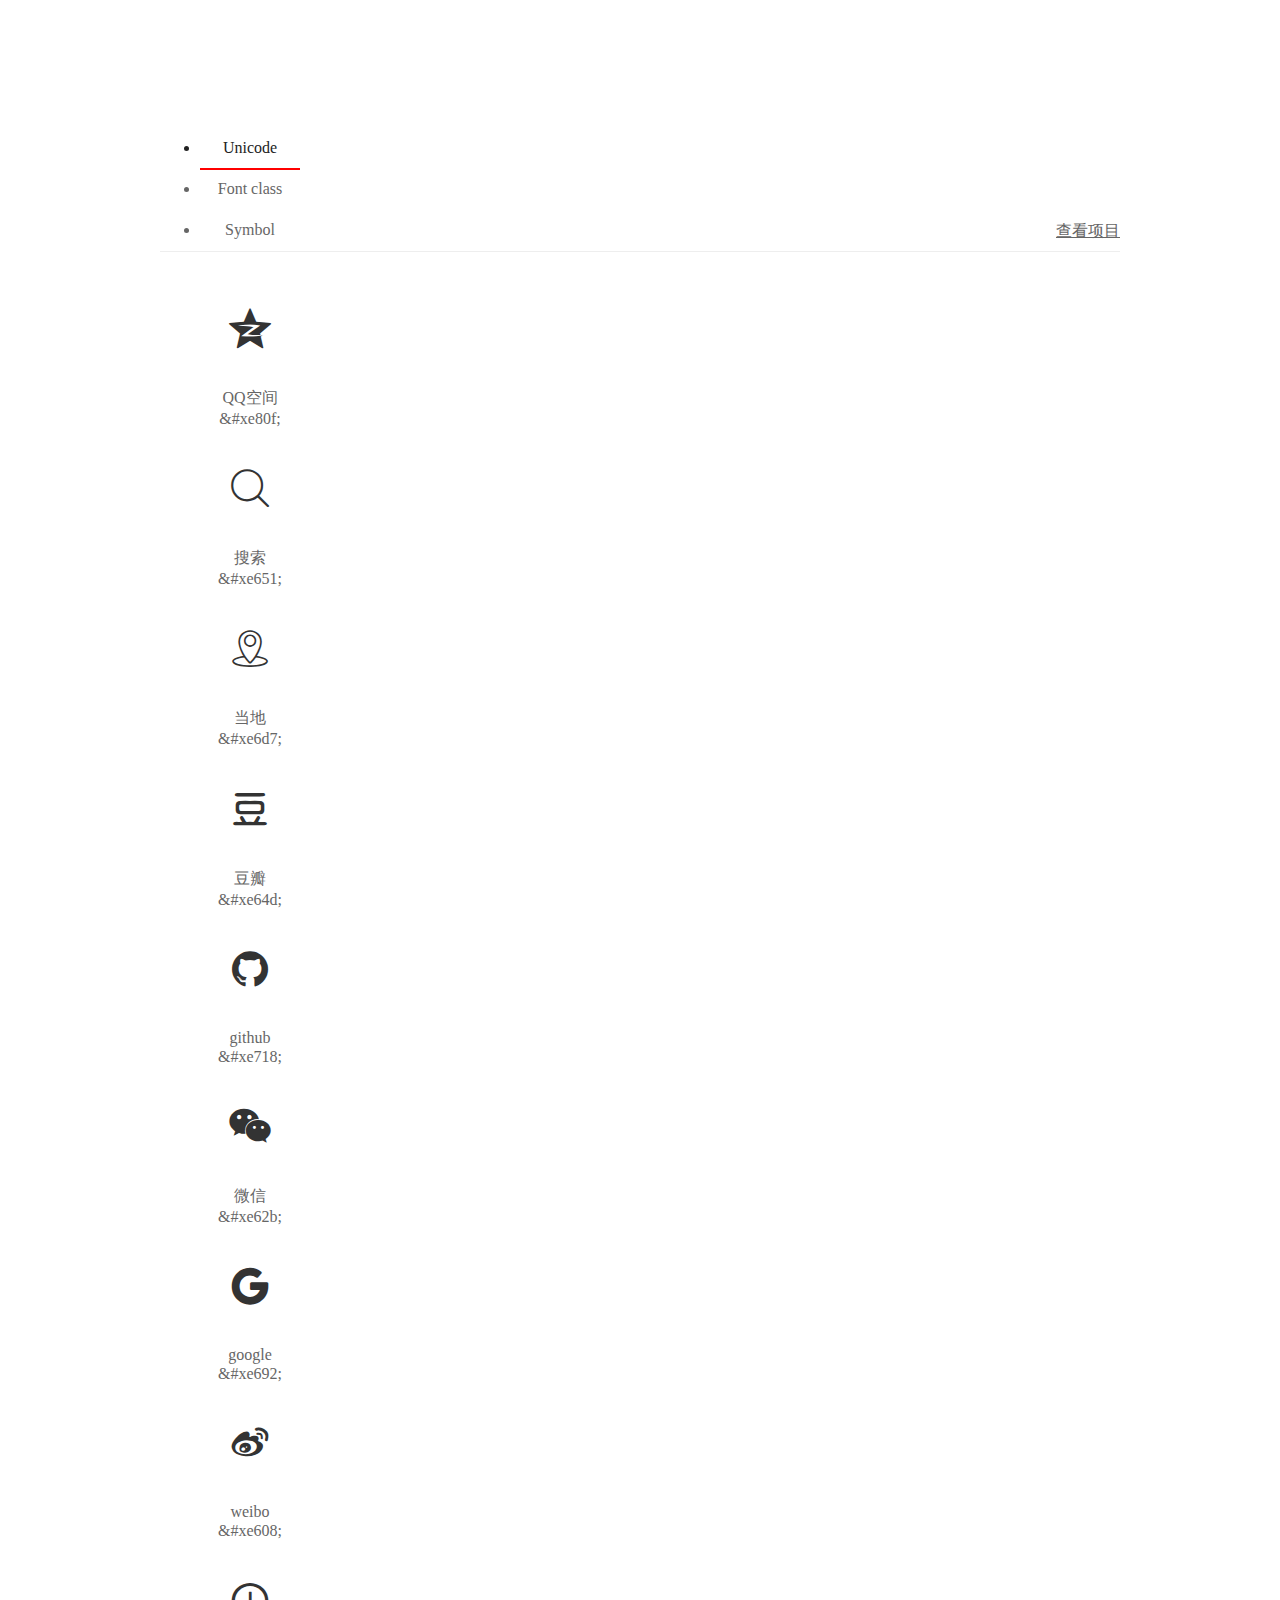
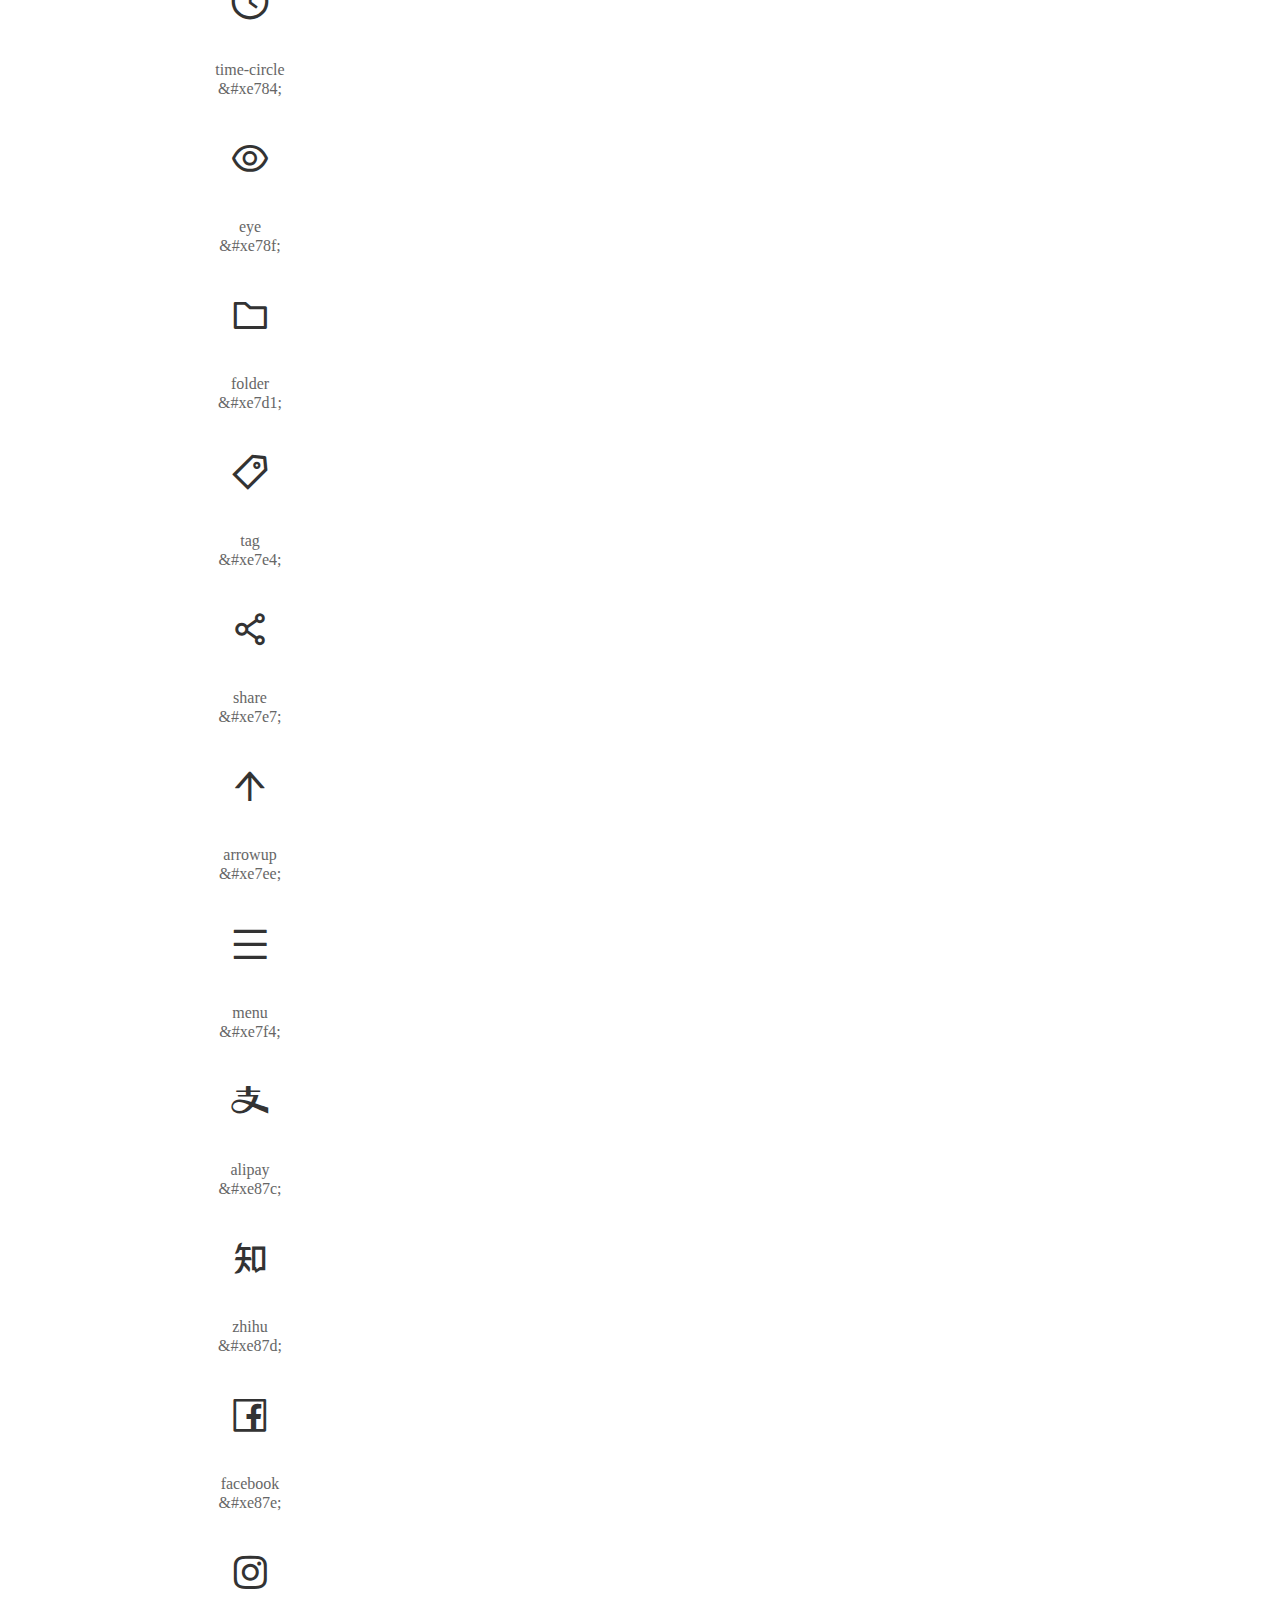
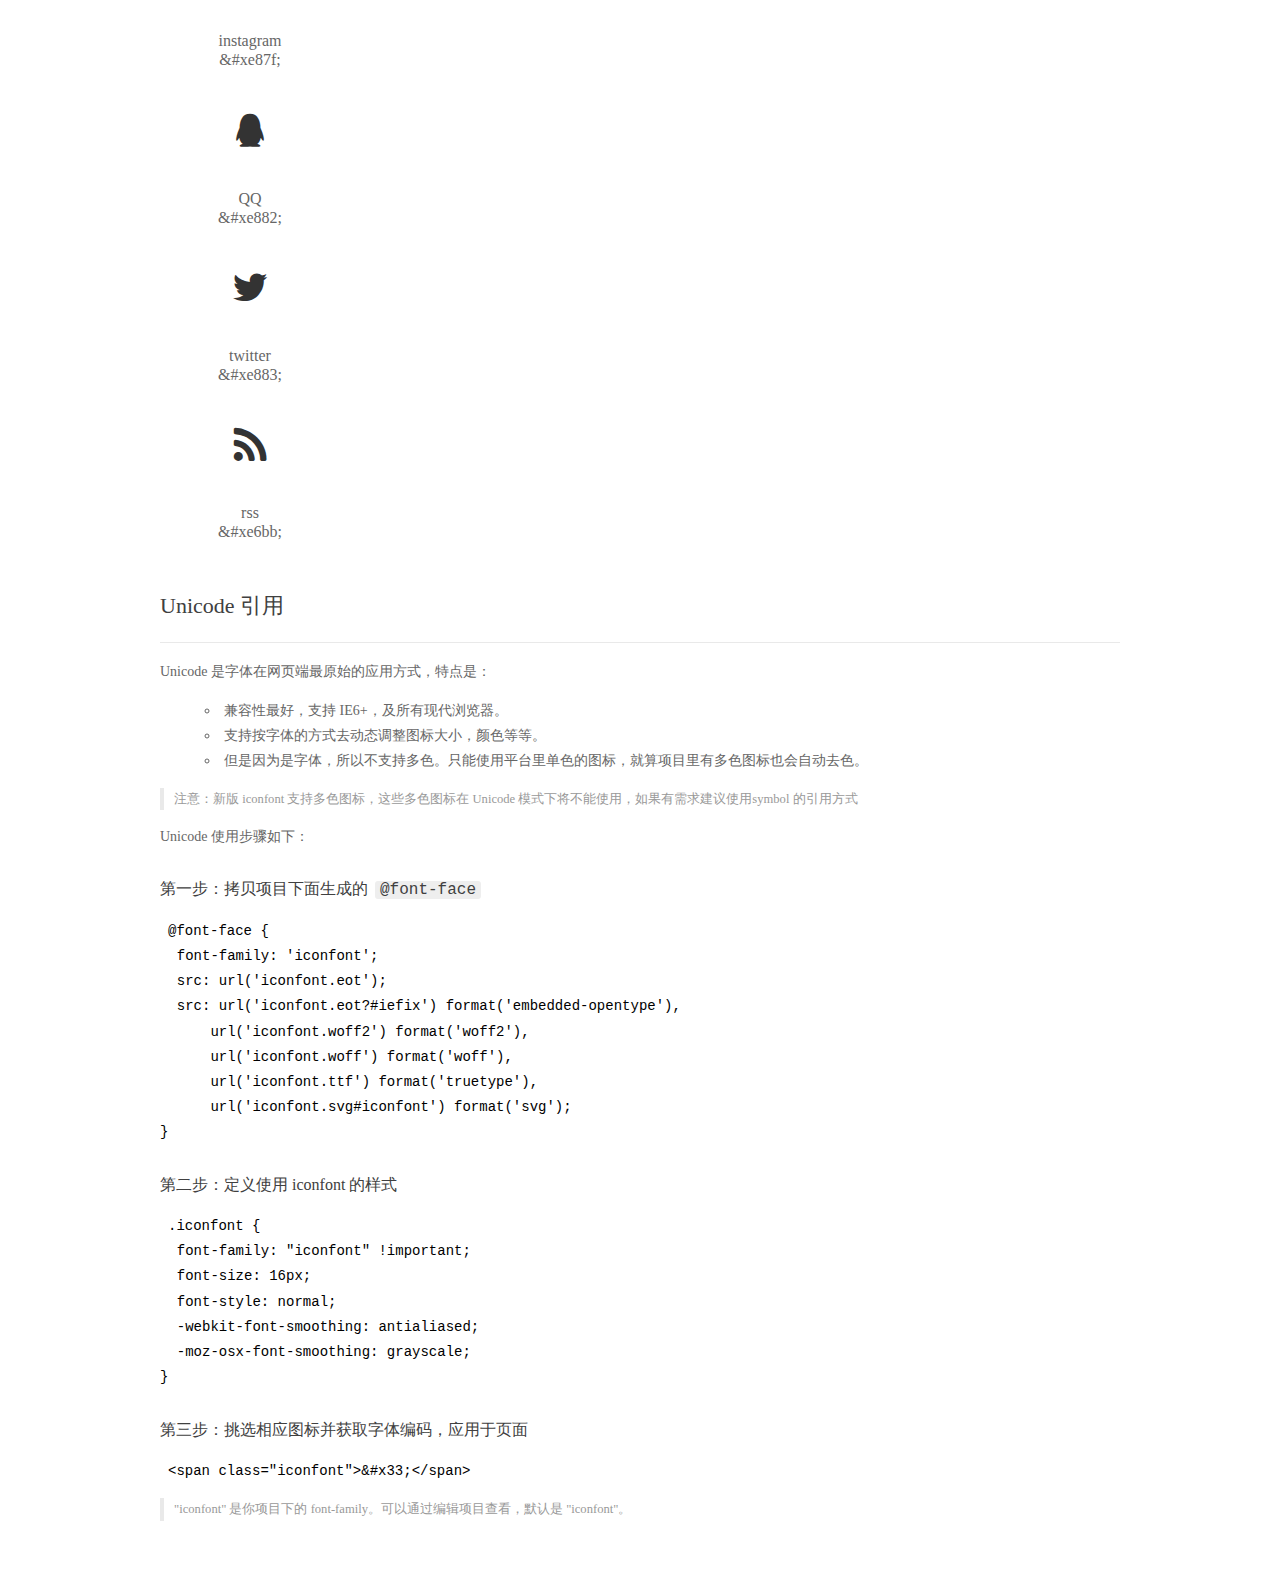
<file: style/iconfont/demo_index.html>
<!DOCTYPE html>
<html>
<head><meta name="generator" content="Hexo 3.9.0">
  <meta charset="utf-8">
  <title>IconFont Demo</title>
  <link rel="shortcut icon" href="https://gtms04.alicdn.com/tps/i4/TB1_oz6GVXXXXaFXpXXJDFnIXXX-64-64.ico" type="image/x-icon">
  <link rel="stylesheet" href="https://g.alicdn.com/thx/cube/1.3.2/cube.min.css">
  <link rel="stylesheet" href="demo.css">
  <link rel="stylesheet" href="iconfont.css">
  <script src="iconfont.js"></script>
  <!-- jQuery -->
  <script src="https://a1.alicdn.com/oss/uploads/2018/12/26/7bfddb60-08e8-11e9-9b04-53e73bb6408b.js"></script>
  <!-- 代码高亮 -->
  <script src="https://a1.alicdn.com/oss/uploads/2018/12/26/a3f714d0-08e6-11e9-8a15-ebf944d7534c.js"></script>
</head>
<body>
  <div class="main">
    <h1 class="logo"><a href="https://www.iconfont.cn/" title="iconfont 首页" target="_blank">&#xe86b;</a></h1>
    <div class="nav-tabs">
      <ul id="tabs" class="dib-box">
        <li class="dib active"><span>Unicode</span></li>
        <li class="dib"><span>Font class</span></li>
        <li class="dib"><span>Symbol</span></li>
      </ul>
      
      <a href="https://www.iconfont.cn/manage/index?manage_type=myprojects&projectId=1344304" target="_blank" class="nav-more">查看项目</a>
      
    </div>
    <div class="tab-container">
      <div class="content unicode" style="display: block;">
          <ul class="icon_lists dib-box">
          
            <li class="dib">
              <span class="icon iconfont">&#xe80f;</span>
                <div class="name">QQ空间</div>
                <div class="code-name">&amp;#xe80f;</div>
              </li>
          
            <li class="dib">
              <span class="icon iconfont">&#xe651;</span>
                <div class="name">搜索</div>
                <div class="code-name">&amp;#xe651;</div>
              </li>
          
            <li class="dib">
              <span class="icon iconfont">&#xe6d7;</span>
                <div class="name">当地</div>
                <div class="code-name">&amp;#xe6d7;</div>
              </li>
          
            <li class="dib">
              <span class="icon iconfont">&#xe64d;</span>
                <div class="name">豆瓣</div>
                <div class="code-name">&amp;#xe64d;</div>
              </li>
          
            <li class="dib">
              <span class="icon iconfont">&#xe718;</span>
                <div class="name">github</div>
                <div class="code-name">&amp;#xe718;</div>
              </li>
          
            <li class="dib">
              <span class="icon iconfont">&#xe62b;</span>
                <div class="name">微信</div>
                <div class="code-name">&amp;#xe62b;</div>
              </li>
          
            <li class="dib">
              <span class="icon iconfont">&#xe692;</span>
                <div class="name">google</div>
                <div class="code-name">&amp;#xe692;</div>
              </li>
          
            <li class="dib">
              <span class="icon iconfont">&#xe608;</span>
                <div class="name">weibo</div>
                <div class="code-name">&amp;#xe608;</div>
              </li>
          
            <li class="dib">
              <span class="icon iconfont">&#xe784;</span>
                <div class="name">time-circle</div>
                <div class="code-name">&amp;#xe784;</div>
              </li>
          
            <li class="dib">
              <span class="icon iconfont">&#xe78f;</span>
                <div class="name">eye</div>
                <div class="code-name">&amp;#xe78f;</div>
              </li>
          
            <li class="dib">
              <span class="icon iconfont">&#xe7d1;</span>
                <div class="name">folder</div>
                <div class="code-name">&amp;#xe7d1;</div>
              </li>
          
            <li class="dib">
              <span class="icon iconfont">&#xe7e4;</span>
                <div class="name">tag</div>
                <div class="code-name">&amp;#xe7e4;</div>
              </li>
          
            <li class="dib">
              <span class="icon iconfont">&#xe7e7;</span>
                <div class="name">share</div>
                <div class="code-name">&amp;#xe7e7;</div>
              </li>
          
            <li class="dib">
              <span class="icon iconfont">&#xe7ee;</span>
                <div class="name">arrowup</div>
                <div class="code-name">&amp;#xe7ee;</div>
              </li>
          
            <li class="dib">
              <span class="icon iconfont">&#xe7f4;</span>
                <div class="name">menu</div>
                <div class="code-name">&amp;#xe7f4;</div>
              </li>
          
            <li class="dib">
              <span class="icon iconfont">&#xe87c;</span>
                <div class="name">alipay</div>
                <div class="code-name">&amp;#xe87c;</div>
              </li>
          
            <li class="dib">
              <span class="icon iconfont">&#xe87d;</span>
                <div class="name">zhihu</div>
                <div class="code-name">&amp;#xe87d;</div>
              </li>
          
            <li class="dib">
              <span class="icon iconfont">&#xe87e;</span>
                <div class="name">facebook</div>
                <div class="code-name">&amp;#xe87e;</div>
              </li>
          
            <li class="dib">
              <span class="icon iconfont">&#xe87f;</span>
                <div class="name">instagram</div>
                <div class="code-name">&amp;#xe87f;</div>
              </li>
          
            <li class="dib">
              <span class="icon iconfont">&#xe882;</span>
                <div class="name">QQ</div>
                <div class="code-name">&amp;#xe882;</div>
              </li>
          
            <li class="dib">
              <span class="icon iconfont">&#xe883;</span>
                <div class="name">twitter</div>
                <div class="code-name">&amp;#xe883;</div>
              </li>
          
            <li class="dib">
              <span class="icon iconfont">&#xe6bb;</span>
                <div class="name">rss</div>
                <div class="code-name">&amp;#xe6bb;</div>
              </li>
          
          </ul>
          <div class="article markdown">
          <h2 id="unicode-">Unicode 引用</h2>
          <hr>

          <p>Unicode 是字体在网页端最原始的应用方式，特点是：</p>
          <ul>
            <li>兼容性最好，支持 IE6+，及所有现代浏览器。</li>
            <li>支持按字体的方式去动态调整图标大小，颜色等等。</li>
            <li>但是因为是字体，所以不支持多色。只能使用平台里单色的图标，就算项目里有多色图标也会自动去色。</li>
          </ul>
          <blockquote>
            <p>注意：新版 iconfont 支持多色图标，这些多色图标在 Unicode 模式下将不能使用，如果有需求建议使用symbol 的引用方式</p>
          </blockquote>
          <p>Unicode 使用步骤如下：</p>
          <h3 id="-font-face">第一步：拷贝项目下面生成的 <code>@font-face</code></h3>
<pre><code class="language-css">@font-face {
  font-family: 'iconfont';
  src: url('iconfont.eot');
  src: url('iconfont.eot?#iefix') format('embedded-opentype'),
      url('iconfont.woff2') format('woff2'),
      url('iconfont.woff') format('woff'),
      url('iconfont.ttf') format('truetype'),
      url('iconfont.svg#iconfont') format('svg');
}
</code></pre>
          <h3 id="-iconfont-">第二步：定义使用 iconfont 的样式</h3>
<pre><code class="language-css">.iconfont {
  font-family: "iconfont" !important;
  font-size: 16px;
  font-style: normal;
  -webkit-font-smoothing: antialiased;
  -moz-osx-font-smoothing: grayscale;
}
</code></pre>
          <h3 id="-">第三步：挑选相应图标并获取字体编码，应用于页面</h3>
<pre>
<code class="language-html">&lt;span class="iconfont"&gt;&amp;#x33;&lt;/span&gt;
</code></pre>
          <blockquote>
            <p>"iconfont" 是你项目下的 font-family。可以通过编辑项目查看，默认是 "iconfont"。</p>
          </blockquote>
          </div>
      </div>
      <div class="content font-class">
        <ul class="icon_lists dib-box">
          
          <li class="dib">
            <span class="icon iconfont icon-qqkongjian"></span>
            <div class="name">
              QQ空间
            </div>
            <div class="code-name">.icon-qqkongjian
            </div>
          </li>
          
          <li class="dib">
            <span class="icon iconfont icon-sousuo"></span>
            <div class="name">
              搜索
            </div>
            <div class="code-name">.icon-sousuo
            </div>
          </li>
          
          <li class="dib">
            <span class="icon iconfont icon-dangdi"></span>
            <div class="name">
              当地
            </div>
            <div class="code-name">.icon-dangdi
            </div>
          </li>
          
          <li class="dib">
            <span class="icon iconfont icon-douban"></span>
            <div class="name">
              豆瓣
            </div>
            <div class="code-name">.icon-douban
            </div>
          </li>
          
          <li class="dib">
            <span class="icon iconfont icon-github"></span>
            <div class="name">
              github
            </div>
            <div class="code-name">.icon-github
            </div>
          </li>
          
          <li class="dib">
            <span class="icon iconfont icon-weixin"></span>
            <div class="name">
              微信
            </div>
            <div class="code-name">.icon-weixin
            </div>
          </li>
          
          <li class="dib">
            <span class="icon iconfont icon-google"></span>
            <div class="name">
              google
            </div>
            <div class="code-name">.icon-google
            </div>
          </li>
          
          <li class="dib">
            <span class="icon iconfont icon-weibo"></span>
            <div class="name">
              weibo
            </div>
            <div class="code-name">.icon-weibo
            </div>
          </li>
          
          <li class="dib">
            <span class="icon iconfont icon-time-circle"></span>
            <div class="name">
              time-circle
            </div>
            <div class="code-name">.icon-time-circle
            </div>
          </li>
          
          <li class="dib">
            <span class="icon iconfont icon-eye1"></span>
            <div class="name">
              eye
            </div>
            <div class="code-name">.icon-eye1
            </div>
          </li>
          
          <li class="dib">
            <span class="icon iconfont icon-folder"></span>
            <div class="name">
              folder
            </div>
            <div class="code-name">.icon-folder
            </div>
          </li>
          
          <li class="dib">
            <span class="icon iconfont icon-tag1"></span>
            <div class="name">
              tag
            </div>
            <div class="code-name">.icon-tag1
            </div>
          </li>
          
          <li class="dib">
            <span class="icon iconfont icon-share"></span>
            <div class="name">
              share
            </div>
            <div class="code-name">.icon-share
            </div>
          </li>
          
          <li class="dib">
            <span class="icon iconfont icon-arrowup"></span>
            <div class="name">
              arrowup
            </div>
            <div class="code-name">.icon-arrowup
            </div>
          </li>
          
          <li class="dib">
            <span class="icon iconfont icon-menu"></span>
            <div class="name">
              menu
            </div>
            <div class="code-name">.icon-menu
            </div>
          </li>
          
          <li class="dib">
            <span class="icon iconfont icon-alipay"></span>
            <div class="name">
              alipay
            </div>
            <div class="code-name">.icon-alipay
            </div>
          </li>
          
          <li class="dib">
            <span class="icon iconfont icon-zhihu"></span>
            <div class="name">
              zhihu
            </div>
            <div class="code-name">.icon-zhihu
            </div>
          </li>
          
          <li class="dib">
            <span class="icon iconfont icon-facebook"></span>
            <div class="name">
              facebook
            </div>
            <div class="code-name">.icon-facebook
            </div>
          </li>
          
          <li class="dib">
            <span class="icon iconfont icon-instagram"></span>
            <div class="name">
              instagram
            </div>
            <div class="code-name">.icon-instagram
            </div>
          </li>
          
          <li class="dib">
            <span class="icon iconfont icon-QQ"></span>
            <div class="name">
              QQ
            </div>
            <div class="code-name">.icon-QQ
            </div>
          </li>
          
          <li class="dib">
            <span class="icon iconfont icon-twitter"></span>
            <div class="name">
              twitter
            </div>
            <div class="code-name">.icon-twitter
            </div>
          </li>
          
          <li class="dib">
            <span class="icon iconfont icon-rss"></span>
            <div class="name">
              rss
            </div>
            <div class="code-name">.icon-rss
            </div>
          </li>
          
        </ul>
        <div class="article markdown">
        <h2 id="font-class-">font-class 引用</h2>
        <hr>

        <p>font-class 是 Unicode 使用方式的一种变种，主要是解决 Unicode 书写不直观，语意不明确的问题。</p>
        <p>与 Unicode 使用方式相比，具有如下特点：</p>
        <ul>
          <li>兼容性良好，支持 IE8+，及所有现代浏览器。</li>
          <li>相比于 Unicode 语意明确，书写更直观。可以很容易分辨这个 icon 是什么。</li>
          <li>因为使用 class 来定义图标，所以当要替换图标时，只需要修改 class 里面的 Unicode 引用。</li>
          <li>不过因为本质上还是使用的字体，所以多色图标还是不支持的。</li>
        </ul>
        <p>使用步骤如下：</p>
        <h3 id="-fontclass-">第一步：引入项目下面生成的 fontclass 代码：</h3>
<pre><code class="language-html">&lt;link rel="stylesheet" href="./iconfont.css"&gt;
</code></pre>
        <h3 id="-">第二步：挑选相应图标并获取类名，应用于页面：</h3>
<pre><code class="language-html">&lt;span class="iconfont icon-xxx"&gt;&lt;/span&gt;
</code></pre>
        <blockquote>
          <p>"
            iconfont" 是你项目下的 font-family。可以通过编辑项目查看，默认是 "iconfont"。</p>
        </blockquote>
      </div>
      </div>
      <div class="content symbol">
          <ul class="icon_lists dib-box">
          
            <li class="dib">
                <svg class="icon svg-icon" aria-hidden="true">
                  <use xlink:href="#icon-qqkongjian"/>
                </svg>
                <div class="name">QQ空间</div>
                <div class="code-name">#icon-qqkongjian</div>
            </li>
          
            <li class="dib">
                <svg class="icon svg-icon" aria-hidden="true">
                  <use xlink:href="#icon-sousuo"/>
                </svg>
                <div class="name">搜索</div>
                <div class="code-name">#icon-sousuo</div>
            </li>
          
            <li class="dib">
                <svg class="icon svg-icon" aria-hidden="true">
                  <use xlink:href="#icon-dangdi"/>
                </svg>
                <div class="name">当地</div>
                <div class="code-name">#icon-dangdi</div>
            </li>
          
            <li class="dib">
                <svg class="icon svg-icon" aria-hidden="true">
                  <use xlink:href="#icon-douban"/>
                </svg>
                <div class="name">豆瓣</div>
                <div class="code-name">#icon-douban</div>
            </li>
          
            <li class="dib">
                <svg class="icon svg-icon" aria-hidden="true">
                  <use xlink:href="#icon-github"/>
                </svg>
                <div class="name">github</div>
                <div class="code-name">#icon-github</div>
            </li>
          
            <li class="dib">
                <svg class="icon svg-icon" aria-hidden="true">
                  <use xlink:href="#icon-weixin"/>
                </svg>
                <div class="name">微信</div>
                <div class="code-name">#icon-weixin</div>
            </li>
          
            <li class="dib">
                <svg class="icon svg-icon" aria-hidden="true">
                  <use xlink:href="#icon-google"/>
                </svg>
                <div class="name">google</div>
                <div class="code-name">#icon-google</div>
            </li>
          
            <li class="dib">
                <svg class="icon svg-icon" aria-hidden="true">
                  <use xlink:href="#icon-weibo"/>
                </svg>
                <div class="name">weibo</div>
                <div class="code-name">#icon-weibo</div>
            </li>
          
            <li class="dib">
                <svg class="icon svg-icon" aria-hidden="true">
                  <use xlink:href="#icon-time-circle"/>
                </svg>
                <div class="name">time-circle</div>
                <div class="code-name">#icon-time-circle</div>
            </li>
          
            <li class="dib">
                <svg class="icon svg-icon" aria-hidden="true">
                  <use xlink:href="#icon-eye1"/>
                </svg>
                <div class="name">eye</div>
                <div class="code-name">#icon-eye1</div>
            </li>
          
            <li class="dib">
                <svg class="icon svg-icon" aria-hidden="true">
                  <use xlink:href="#icon-folder"/>
                </svg>
                <div class="name">folder</div>
                <div class="code-name">#icon-folder</div>
            </li>
          
            <li class="dib">
                <svg class="icon svg-icon" aria-hidden="true">
                  <use xlink:href="#icon-tag1"/>
                </svg>
                <div class="name">tag</div>
                <div class="code-name">#icon-tag1</div>
            </li>
          
            <li class="dib">
                <svg class="icon svg-icon" aria-hidden="true">
                  <use xlink:href="#icon-share"/>
                </svg>
                <div class="name">share</div>
                <div class="code-name">#icon-share</div>
            </li>
          
            <li class="dib">
                <svg class="icon svg-icon" aria-hidden="true">
                  <use xlink:href="#icon-arrowup"/>
                </svg>
                <div class="name">arrowup</div>
                <div class="code-name">#icon-arrowup</div>
            </li>
          
            <li class="dib">
                <svg class="icon svg-icon" aria-hidden="true">
                  <use xlink:href="#icon-menu"/>
                </svg>
                <div class="name">menu</div>
                <div class="code-name">#icon-menu</div>
            </li>
          
            <li class="dib">
                <svg class="icon svg-icon" aria-hidden="true">
                  <use xlink:href="#icon-alipay"/>
                </svg>
                <div class="name">alipay</div>
                <div class="code-name">#icon-alipay</div>
            </li>
          
            <li class="dib">
                <svg class="icon svg-icon" aria-hidden="true">
                  <use xlink:href="#icon-zhihu"/>
                </svg>
                <div class="name">zhihu</div>
                <div class="code-name">#icon-zhihu</div>
            </li>
          
            <li class="dib">
                <svg class="icon svg-icon" aria-hidden="true">
                  <use xlink:href="#icon-facebook"/>
                </svg>
                <div class="name">facebook</div>
                <div class="code-name">#icon-facebook</div>
            </li>
          
            <li class="dib">
                <svg class="icon svg-icon" aria-hidden="true">
                  <use xlink:href="#icon-instagram"/>
                </svg>
                <div class="name">instagram</div>
                <div class="code-name">#icon-instagram</div>
            </li>
          
            <li class="dib">
                <svg class="icon svg-icon" aria-hidden="true">
                  <use xlink:href="#icon-QQ"/>
                </svg>
                <div class="name">QQ</div>
                <div class="code-name">#icon-QQ</div>
            </li>
          
            <li class="dib">
                <svg class="icon svg-icon" aria-hidden="true">
                  <use xlink:href="#icon-twitter"/>
                </svg>
                <div class="name">twitter</div>
                <div class="code-name">#icon-twitter</div>
            </li>
          
            <li class="dib">
                <svg class="icon svg-icon" aria-hidden="true">
                  <use xlink:href="#icon-rss"/>
                </svg>
                <div class="name">rss</div>
                <div class="code-name">#icon-rss</div>
            </li>
          
          </ul>
          <div class="article markdown">
          <h2 id="symbol-">Symbol 引用</h2>
          <hr>

          <p>这是一种全新的使用方式，应该说这才是未来的主流，也是平台目前推荐的用法。相关介绍可以参考这篇<a href>文章</a>
            这种用法其实是做了一个 SVG 的集合，与另外两种相比具有如下特点：</p>
          <ul>
            <li>支持多色图标了，不再受单色限制。</li>
            <li>通过一些技巧，支持像字体那样，通过 <code>font-size</code>, <code>color</code> 来调整样式。</li>
            <li>兼容性较差，支持 IE9+，及现代浏览器。</li>
            <li>浏览器渲染 SVG 的性能一般，还不如 png。</li>
          </ul>
          <p>使用步骤如下：</p>
          <h3 id="-symbol-">第一步：引入项目下面生成的 symbol 代码：</h3>
<pre><code class="language-html">&lt;script src="./iconfont.js"&gt;&lt;/script&gt;
</code></pre>
          <h3 id="-css-">第二步：加入通用 CSS 代码（引入一次就行）：</h3>
<pre><code class="language-html">&lt;style&gt;
.icon {
  width: 1em;
  height: 1em;
  vertical-align: -0.15em;
  fill: currentColor;
  overflow: hidden;
}
&lt;/style&gt;
</code></pre>
          <h3 id="-">第三步：挑选相应图标并获取类名，应用于页面：</h3>
<pre><code class="language-html">&lt;svg class="icon" aria-hidden="true"&gt;
  &lt;use xlink:href="#icon-xxx"&gt;&lt;/use&gt;
&lt;/svg&gt;
</code></pre>
          </div>
      </div>

    </div>
  </div>
  <script>
  $(document).ready(function () {
      $('.tab-container .content:first').show()

      $('#tabs li').click(function (e) {
        var tabContent = $('.tab-container .content')
        var index = $(this).index()

        if ($(this).hasClass('active')) {
          return
        } else {
          $('#tabs li').removeClass('active')
          $(this).addClass('active')

          tabContent.hide().eq(index).fadeIn()
        }
      })
    })
  </script>
</body>
</html>
</file>
<file: style/iconfont/demo.css>
/* Logo 字体 */
@font-face {
  font-family: "iconfont logo";
  src: url('https://at.alicdn.com/t/font_985780_km7mi63cihi.eot?t=1545807318834');
  src: url('https://at.alicdn.com/t/font_985780_km7mi63cihi.eot?t=1545807318834#iefix') format('embedded-opentype'),
    url('https://at.alicdn.com/t/font_985780_km7mi63cihi.woff?t=1545807318834') format('woff'),
    url('https://at.alicdn.com/t/font_985780_km7mi63cihi.ttf?t=1545807318834') format('truetype'),
    url('https://at.alicdn.com/t/font_985780_km7mi63cihi.svg?t=1545807318834#iconfont') format('svg');
}

.logo {
  font-family: "iconfont logo";
  font-size: 160px;
  font-style: normal;
  -webkit-font-smoothing: antialiased;
  -moz-osx-font-smoothing: grayscale;
}

/* tabs */
.nav-tabs {
  position: relative;
}

.nav-tabs .nav-more {
  position: absolute;
  right: 0;
  bottom: 0;
  height: 42px;
  line-height: 42px;
  color: #666;
}

#tabs {
  border-bottom: 1px solid #eee;
}

#tabs li {
  cursor: pointer;
  width: 100px;
  height: 40px;
  line-height: 40px;
  text-align: center;
  font-size: 16px;
  border-bottom: 2px solid transparent;
  position: relative;
  z-index: 1;
  margin-bottom: -1px;
  color: #666;
}


#tabs .active {
  border-bottom-color: #f00;
  color: #222;
}

.tab-container .content {
  display: none;
}

/* 页面布局 */
.main {
  padding: 30px 100px;
  width: 960px;
  margin: 0 auto;
}

.main .logo {
  color: #333;
  text-align: left;
  margin-bottom: 30px;
  line-height: 1;
  height: 110px;
  margin-top: -50px;
  overflow: hidden;
  *zoom: 1;
}

.main .logo a {
  font-size: 160px;
  color: #333;
}

.helps {
  margin-top: 40px;
}

.helps pre {
  padding: 20px;
  margin: 10px 0;
  border: solid 1px #e7e1cd;
  background-color: #fffdef;
  overflow: auto;
}

.icon_lists {
  width: 100% !important;
  overflow: hidden;
  *zoom: 1;
}

.icon_lists li {
  width: 100px;
  margin-bottom: 10px;
  margin-right: 20px;
  text-align: center;
  list-style: none !important;
  cursor: default;
}

.icon_lists li .code-name {
  line-height: 1.2;
}

.icon_lists .icon {
  display: block;
  height: 100px;
  line-height: 100px;
  font-size: 42px;
  margin: 10px auto;
  color: #333;
  -webkit-transition: font-size 0.25s linear, width 0.25s linear;
  -moz-transition: font-size 0.25s linear, width 0.25s linear;
  transition: font-size 0.25s linear, width 0.25s linear;
}

.icon_lists .icon:hover {
  font-size: 100px;
}

.icon_lists .svg-icon {
  /* 通过设置 font-size 来改变图标大小 */
  width: 1em;
  /* 图标和文字相邻时，垂直对齐 */
  vertical-align: -0.15em;
  /* 通过设置 color 来改变 SVG 的颜色/fill */
  fill: currentColor;
  /* path 和 stroke 溢出 viewBox 部分在 IE 下会显示
      normalize.css 中也包含这行 */
  overflow: hidden;
}

.icon_lists li .name,
.icon_lists li .code-name {
  color: #666;
}

/* markdown 样式 */
.markdown {
  color: #666;
  font-size: 14px;
  line-height: 1.8;
}

.highlight {
  line-height: 1.5;
}

.markdown img {
  vertical-align: middle;
  max-width: 100%;
}

.markdown h1 {
  color: #404040;
  font-weight: 500;
  line-height: 40px;
  margin-bottom: 24px;
}

.markdown h2,
.markdown h3,
.markdown h4,
.markdown h5,
.markdown h6 {
  color: #404040;
  margin: 1.6em 0 0.6em 0;
  font-weight: 500;
  clear: both;
}

.markdown h1 {
  font-size: 28px;
}

.markdown h2 {
  font-size: 22px;
}

.markdown h3 {
  font-size: 16px;
}

.markdown h4 {
  font-size: 14px;
}

.markdown h5 {
  font-size: 12px;
}

.markdown h6 {
  font-size: 12px;
}

.markdown hr {
  height: 1px;
  border: 0;
  background: #e9e9e9;
  margin: 16px 0;
  clear: both;
}

.markdown p {
  margin: 1em 0;
}

.markdown>p,
.markdown>blockquote,
.markdown>.highlight,
.markdown>ol,
.markdown>ul {
  width: 80%;
}

.markdown ul>li {
  list-style: circle;
}

.markdown>ul li,
.markdown blockquote ul>li {
  margin-left: 20px;
  padding-left: 4px;
}

.markdown>ul li p,
.markdown>ol li p {
  margin: 0.6em 0;
}

.markdown ol>li {
  list-style: decimal;
}

.markdown>ol li,
.markdown blockquote ol>li {
  margin-left: 20px;
  padding-left: 4px;
}

.markdown code {
  margin: 0 3px;
  padding: 0 5px;
  background: #eee;
  border-radius: 3px;
}

.markdown strong,
.markdown b {
  font-weight: 600;
}

.markdown>table {
  border-collapse: collapse;
  border-spacing: 0px;
  empty-cells: show;
  border: 1px solid #e9e9e9;
  width: 95%;
  margin-bottom: 24px;
}

.markdown>table th {
  white-space: nowrap;
  color: #333;
  font-weight: 600;
}

.markdown>table th,
.markdown>table td {
  border: 1px solid #e9e9e9;
  padding: 8px 16px;
  text-align: left;
}

.markdown>table th {
  background: #F7F7F7;
}

.markdown blockquote {
  font-size: 90%;
  color: #999;
  border-left: 4px solid #e9e9e9;
  padding-left: 0.8em;
  margin: 1em 0;
}

.markdown blockquote p {
  margin: 0;
}

.markdown .anchor {
  opacity: 0;
  transition: opacity 0.3s ease;
  margin-left: 8px;
}

.markdown .waiting {
  color: #ccc;
}

.markdown h1:hover .anchor,
.markdown h2:hover .anchor,
.markdown h3:hover .anchor,
.markdown h4:hover .anchor,
.markdown h5:hover .anchor,
.markdown h6:hover .anchor {
  opacity: 1;
  display: inline-block;
}

.markdown>br,
.markdown>p>br {
  clear: both;
}


.hljs {
  display: block;
  background: white;
  padding: 0.5em;
  color: #333333;
  overflow-x: auto;
}

.hljs-comment,
.hljs-meta {
  color: #969896;
}

.hljs-string,
.hljs-variable,
.hljs-template-variable,
.hljs-strong,
.hljs-emphasis,
.hljs-quote {
  color: #df5000;
}

.hljs-keyword,
.hljs-selector-tag,
.hljs-type {
  color: #a71d5d;
}

.hljs-literal,
.hljs-symbol,
.hljs-bullet,
.hljs-attribute {
  color: #0086b3;
}

.hljs-section,
.hljs-name {
  color: #63a35c;
}

.hljs-tag {
  color: #333333;
}

.hljs-title,
.hljs-attr,
.hljs-selector-id,
.hljs-selector-class,
.hljs-selector-attr,
.hljs-selector-pseudo {
  color: #795da3;
}

.hljs-addition {
  color: #55a532;
  background-color: #eaffea;
}

.hljs-deletion {
  color: #bd2c00;
  background-color: #ffecec;
}

.hljs-link {
  text-decoration: underline;
}

/* 代码高亮 */
/* PrismJS 1.15.0
https://prismjs.com/download.html#themes=prism&languages=markup+css+clike+javascript */
/**
 * prism.js default theme for JavaScript, CSS and HTML
 * Based on dabblet (http://dabblet.com)
 * @author Lea Verou
 */
code[class*="language-"],
pre[class*="language-"] {
  color: black;
  background: none;
  text-shadow: 0 1px white;
  font-family: Consolas, Monaco, 'Andale Mono', 'Ubuntu Mono', monospace;
  text-align: left;
  white-space: pre;
  word-spacing: normal;
  word-break: normal;
  word-wrap: normal;
  line-height: 1.5;

  -moz-tab-size: 4;
  -o-tab-size: 4;
  tab-size: 4;

  -webkit-hyphens: none;
  -moz-hyphens: none;
  -ms-hyphens: none;
  hyphens: none;
}

pre[class*="language-"]::-moz-selection,
pre[class*="language-"] ::-moz-selection,
code[class*="language-"]::-moz-selection,
code[class*="language-"] ::-moz-selection {
  text-shadow: none;
  background: #b3d4fc;
}

pre[class*="language-"]::selection,
pre[class*="language-"] ::selection,
code[class*="language-"]::selection,
code[class*="language-"] ::selection {
  text-shadow: none;
  background: #b3d4fc;
}

@media print {

  code[class*="language-"],
  pre[class*="language-"] {
    text-shadow: none;
  }
}

/* Code blocks */
pre[class*="language-"] {
  padding: 1em;
  margin: .5em 0;
  overflow: auto;
}

:not(pre)>code[class*="language-"],
pre[class*="language-"] {
  background: #f5f2f0;
}

/* Inline code */
:not(pre)>code[class*="language-"] {
  padding: .1em;
  border-radius: .3em;
  white-space: normal;
}

.token.comment,
.token.prolog,
.token.doctype,
.token.cdata {
  color: slategray;
}

.token.punctuation {
  color: #999;
}

.namespace {
  opacity: .7;
}

.token.property,
.token.tag,
.token.boolean,
.token.number,
.token.constant,
.token.symbol,
.token.deleted {
  color: #905;
}

.token.selector,
.token.attr-name,
.token.string,
.token.char,
.token.builtin,
.token.inserted {
  color: #690;
}

.token.operator,
.token.entity,
.token.url,
.language-css .token.string,
.style .token.string {
  color: #9a6e3a;
  background: hsla(0, 0%, 100%, .5);
}

.token.atrule,
.token.attr-value,
.token.keyword {
  color: #07a;
}

.token.function,
.token.class-name {
  color: #DD4A68;
}

.token.regex,
.token.important,
.token.variable {
  color: #e90;
}

.token.important,
.token.bold {
  font-weight: bold;
}

.token.italic {
  font-style: italic;
}

.token.entity {
  cursor: help;
}
</file>
<file: style/iconfont/iconfont.css>
@font-face {font-family: "iconfont";
  src: url('iconfont.eot?t=1566449479784'); /* IE9 */
  src: url('iconfont.eot?t=1566449479784#iefix') format('embedded-opentype'), /* IE6-IE8 */
  url('[data-uri]') format('woff2'),
  url('iconfont.woff?t=1566449479784') format('woff'),
  url('iconfont.ttf?t=1566449479784') format('truetype'), /* chrome, firefox, opera, Safari, Android, iOS 4.2+ */
  url('iconfont.svg?t=1566449479784#iconfont') format('svg'); /* iOS 4.1- */
}

.iconfont {
  font-family: "iconfont" !important;
  font-size: 16px;
  font-style: normal;
  -webkit-font-smoothing: antialiased;
  -moz-osx-font-smoothing: grayscale;
}

.icon-qqkongjian:before {
  content: "\e80f";
}

.icon-sousuo:before {
  content: "\e651";
}

.icon-dangdi:before {
  content: "\e6d7";
}

.icon-douban:before {
  content: "\e64d";
}

.icon-github:before {
  content: "\e718";
}

.icon-weixin:before {
  content: "\e62b";
}

.icon-google:before {
  content: "\e692";
}

.icon-weibo:before {
  content: "\e608";
}

.icon-time-circle:before {
  content: "\e784";
}

.icon-eye1:before {
  content: "\e78f";
}

.icon-folder:before {
  content: "\e7d1";
}

.icon-tag1:before {
  content: "\e7e4";
}

.icon-share:before {
  content: "\e7e7";
}

.icon-arrowup:before {
  content: "\e7ee";
}

.icon-menu:before {
  content: "\e7f4";
}

.icon-alipay:before {
  content: "\e87c";
}

.icon-zhihu:before {
  content: "\e87d";
}

.icon-facebook:before {
  content: "\e87e";
}

.icon-instagram:before {
  content: "\e87f";
}

.icon-QQ:before {
  content: "\e882";
}

.icon-twitter:before {
  content: "\e883";
}

.icon-rss:before {
  content: "\e6bb";
}
</file>
